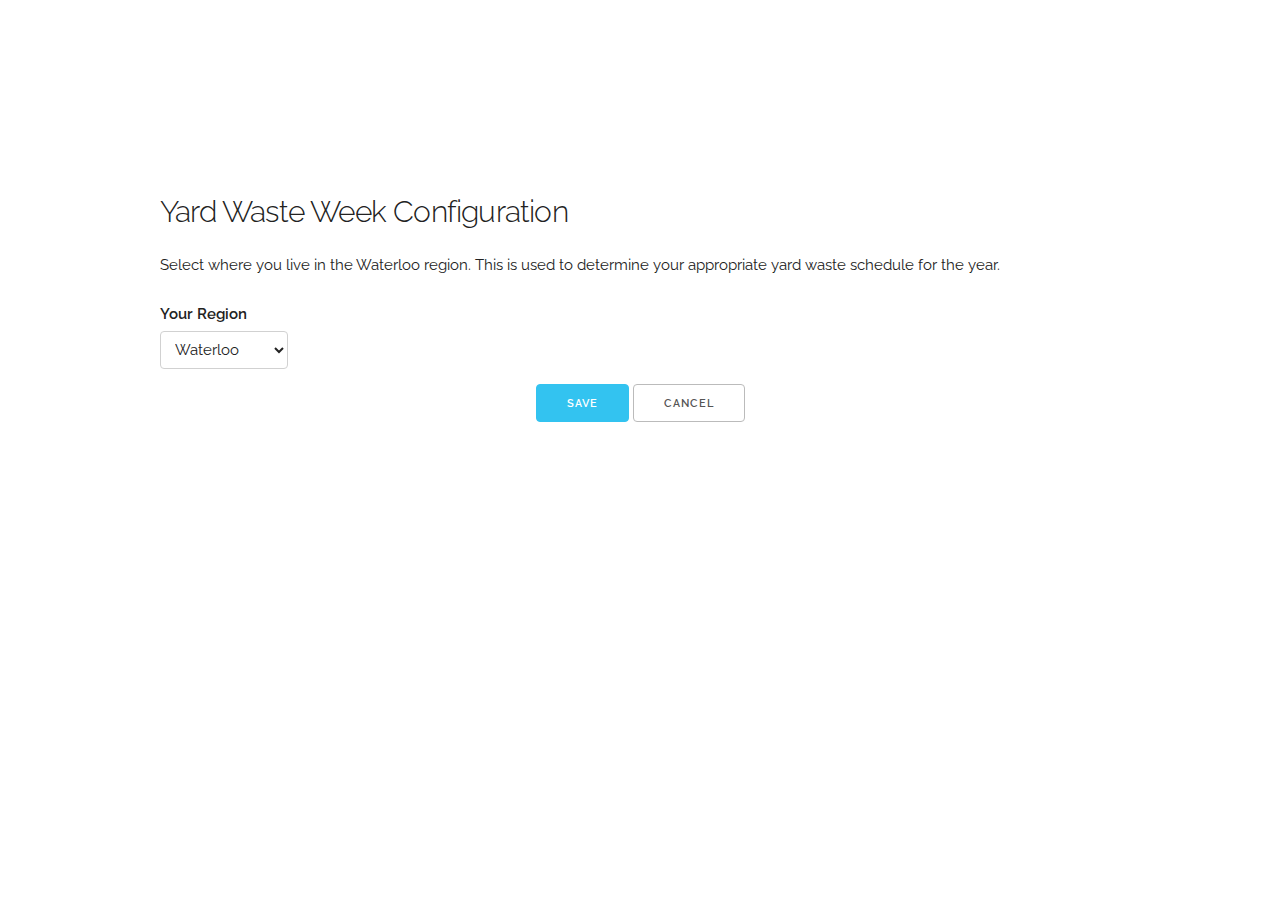
<file: kwcyardwaste/config.html>
<!DOCTYPE html>
<html lang="en">
<head>
  <meta charset="utf-8">
  <title>Yard Waste Week Configuration</title>

  <meta name="viewport" content="width=device-width, initial-scale=1">

  <link href="//fonts.googleapis.com/css?family=Raleway:400,300,600" rel="stylesheet" type="text/css">
  <link rel="stylesheet" href="css/normalize.css">
  <link rel="stylesheet" href="css/skeleton.css">

  <script>
    function submit(successful) {
        if (successful) {
            var e = document.getElementById("regionInput");
            var region = e.options[e.selectedIndex].value;

            var configuration = {
                'region':region
            };

            window.localStorage.setItem('region', region);
            location.href = 'pebblejs://close#' + encodeURIComponent(JSON.stringify(configuration));
        }
        else {
            location.href = 'pebblejs://close';
        }
    }     

    window.onload = function() {
        var current_region = window.localStorage.getItem('region') || "waterloo";
        document.getElementById('regionInput').value = current_region;
    }

    (function(i,s,o,g,r,a,m){i['GoogleAnalyticsObject']=r;i[r]=i[r]||function(){
    (i[r].q=i[r].q||[]).push(arguments)},i[r].l=1*new Date();a=s.createElement(o),
    m=s.getElementsByTagName(o)[0];a.async=1;a.src=g;m.parentNode.insertBefore(a,m)
    })(window,document,'script','//www.google-analytics.com/analytics.js','ga');

    ga('create', 'UA-58118185-2', 'auto');
    ga('send', 'pageview');
  </script>
</head>
<body>
  <div class="section" style="margin-top: 15%">
    <div class="container">
      <h4 class="section-heading">Yard Waste Week Configuration</h3>
      <p class="section-description">
        Select where you live in the Waterloo region.  This is used to determine your appropriate yard
        waste schedule for the year.
      </p>
    </div>
  </div>
  <div class="container">
    <div class="row">
      <div class="two columns">
        <label for="regionInput">Your Region</label>
        <select class="u-full-width" id="regionInput">
          <option value="1">Waterloo</option>
          <option value="2">Kitchener</option>
          <option value="3">Cambridge</option>
        </select>
      </div>
    </div>
    <div style="text-align: center">
      <button class="button-primary" onclick="submit(true);">Save</button>
      <button class="button-secondary" onclick="submit(false);">Cancel</button>
    </div>
  </div>
</body>
</html>
</file>
<file: kwcyardwaste/css/skeleton.css>
/*
* Skeleton V2.0.4
* Copyright 2014, Dave Gamache
* www.getskeleton.com
* Free to use under the MIT license.
* http://www.opensource.org/licenses/mit-license.php
* 12/29/2014
*/


/* Table of contents
––––––––––––––––––––––––––––––––––––––––––––––––––
- Grid
- Base Styles
- Typography
- Links
- Buttons
- Forms
- Lists
- Code
- Tables
- Spacing
- Utilities
- Clearing
- Media Queries
*/


/* Grid
–––––––––––––––––––––––––––––––––––––––––––––––––– */
.container {
  position: relative;
  width: 100%;
  max-width: 960px;
  margin: 0 auto;
  padding: 0 20px;
  box-sizing: border-box; }
.column,
.columns {
  width: 100%;
  float: left;
  box-sizing: border-box; }

/* For devices larger than 400px */
@media (min-width: 400px) {
  .container {
    width: 85%;
    padding: 0; }
}

/* For devices larger than 550px */
@media (min-width: 550px) {
  .container {
    width: 80%; }
  .column,
  .columns {
    margin-left: 4%; }
  .column:first-child,
  .columns:first-child {
    margin-left: 0; }

  .one.column,
  .one.columns                    { width: 4.66666666667%; }
  .two.columns                    { width: 13.3333333333%; }
  .three.columns                  { width: 22%;            }
  .four.columns                   { width: 30.6666666667%; }
  .five.columns                   { width: 39.3333333333%; }
  .six.columns                    { width: 48%;            }
  .seven.columns                  { width: 56.6666666667%; }
  .eight.columns                  { width: 65.3333333333%; }
  .nine.columns                   { width: 74.0%;          }
  .ten.columns                    { width: 82.6666666667%; }
  .eleven.columns                 { width: 91.3333333333%; }
  .twelve.columns                 { width: 100%; margin-left: 0; }

  .one-third.column               { width: 30.6666666667%; }
  .two-thirds.column              { width: 65.3333333333%; }

  .one-half.column                { width: 48%; }

  /* Offsets */
  .offset-by-one.column,
  .offset-by-one.columns          { margin-left: 8.66666666667%; }
  .offset-by-two.column,
  .offset-by-two.columns          { margin-left: 17.3333333333%; }
  .offset-by-three.column,
  .offset-by-three.columns        { margin-left: 26%;            }
  .offset-by-four.column,
  .offset-by-four.columns         { margin-left: 34.6666666667%; }
  .offset-by-five.column,
  .offset-by-five.columns         { margin-left: 43.3333333333%; }
  .offset-by-six.column,
  .offset-by-six.columns          { margin-left: 52%;            }
  .offset-by-seven.column,
  .offset-by-seven.columns        { margin-left: 60.6666666667%; }
  .offset-by-eight.column,
  .offset-by-eight.columns        { margin-left: 69.3333333333%; }
  .offset-by-nine.column,
  .offset-by-nine.columns         { margin-left: 78.0%;          }
  .offset-by-ten.column,
  .offset-by-ten.columns          { margin-left: 86.6666666667%; }
  .offset-by-eleven.column,
  .offset-by-eleven.columns       { margin-left: 95.3333333333%; }

  .offset-by-one-third.column,
  .offset-by-one-third.columns    { margin-left: 34.6666666667%; }
  .offset-by-two-thirds.column,
  .offset-by-two-thirds.columns   { margin-left: 69.3333333333%; }

  .offset-by-one-half.column,
  .offset-by-one-half.columns     { margin-left: 52%; }

}


/* Base Styles
–––––––––––––––––––––––––––––––––––––––––––––––––– */
/* NOTE
html is set to 62.5% so that all the REM measurements throughout Skeleton
are based on 10px sizing. So basically 1.5rem = 15px :) */
html {
  font-size: 62.5%; }
body {
  font-size: 1.5em; /* currently ems cause chrome bug misinterpreting rems on body element */
  line-height: 1.6;
  font-weight: 400;
  font-family: "Raleway", "HelveticaNeue", "Helvetica Neue", Helvetica, Arial, sans-serif;
  color: #222; }


/* Typography
–––––––––––––––––––––––––––––––––––––––––––––––––– */
h1, h2, h3, h4, h5, h6 {
  margin-top: 0;
  margin-bottom: 2rem;
  font-weight: 300; }
h1 { font-size: 4.0rem; line-height: 1.2;  letter-spacing: -.1rem;}
h2 { font-size: 3.6rem; line-height: 1.25; letter-spacing: -.1rem; }
h3 { font-size: 3.0rem; line-height: 1.3;  letter-spacing: -.1rem; }
h4 { font-size: 2.4rem; line-height: 1.35; letter-spacing: -.08rem; }
h5 { font-size: 1.8rem; line-height: 1.5;  letter-spacing: -.05rem; }
h6 { font-size: 1.5rem; line-height: 1.6;  letter-spacing: 0; }

/* Larger than phablet */
@media (min-width: 550px) {
  h1 { font-size: 5.0rem; }
  h2 { font-size: 4.2rem; }
  h3 { font-size: 3.6rem; }
  h4 { font-size: 3.0rem; }
  h5 { font-size: 2.4rem; }
  h6 { font-size: 1.5rem; }
}

p {
  margin-top: 0; }


/* Links
–––––––––––––––––––––––––––––––––––––––––––––––––– */
a {
  color: #1EAEDB; }
a:hover {
  color: #0FA0CE; }


/* Buttons
–––––––––––––––––––––––––––––––––––––––––––––––––– */
.button,
button,
input[type="submit"],
input[type="reset"],
input[type="button"] {
  display: inline-block;
  height: 38px;
  padding: 0 30px;
  color: #555;
  text-align: center;
  font-size: 11px;
  font-weight: 600;
  line-height: 38px;
  letter-spacing: .1rem;
  text-transform: uppercase;
  text-decoration: none;
  white-space: nowrap;
  background-color: transparent;
  border-radius: 4px;
  border: 1px solid #bbb;
  cursor: pointer;
  box-sizing: border-box; }
.button:hover,
button:hover,
input[type="submit"]:hover,
input[type="reset"]:hover,
input[type="button"]:hover,
.button:focus,
button:focus,
input[type="submit"]:focus,
input[type="reset"]:focus,
input[type="button"]:focus {
  color: #333;
  border-color: #888;
  outline: 0; }
.button.button-primary,
button.button-primary,
input[type="submit"].button-primary,
input[type="reset"].button-primary,
input[type="button"].button-primary {
  color: #FFF;
  background-color: #33C3F0;
  border-color: #33C3F0; }
.button.button-primary:hover,
button.button-primary:hover,
input[type="submit"].button-primary:hover,
input[type="reset"].button-primary:hover,
input[type="button"].button-primary:hover,
.button.button-primary:focus,
button.button-primary:focus,
input[type="submit"].button-primary:focus,
input[type="reset"].button-primary:focus,
input[type="button"].button-primary:focus {
  color: #FFF;
  background-color: #1EAEDB;
  border-color: #1EAEDB; }


/* Forms
–––––––––––––––––––––––––––––––––––––––––––––––––– */
input[type="email"],
input[type="number"],
input[type="search"],
input[type="text"],
input[type="tel"],
input[type="url"],
input[type="password"],
textarea,
select {
  height: 38px;
  padding: 6px 10px; /* The 6px vertically centers text on FF, ignored by Webkit */
  background-color: #fff;
  border: 1px solid #D1D1D1;
  border-radius: 4px;
  box-shadow: none;
  box-sizing: border-box; }
/* Removes awkward default styles on some inputs for iOS */
input[type="email"],
input[type="number"],
input[type="search"],
input[type="text"],
input[type="tel"],
input[type="url"],
input[type="password"],
textarea {
  -webkit-appearance: none;
     -moz-appearance: none;
          appearance: none; }
textarea {
  min-height: 65px;
  padding-top: 6px;
  padding-bottom: 6px; }
input[type="email"]:focus,
input[type="number"]:focus,
input[type="search"]:focus,
input[type="text"]:focus,
input[type="tel"]:focus,
input[type="url"]:focus,
input[type="password"]:focus,
textarea:focus,
select:focus {
  border: 1px solid #33C3F0;
  outline: 0; }
label,
legend {
  display: block;
  margin-bottom: .5rem;
  font-weight: 600; }
fieldset {
  padding: 0;
  border-width: 0; }
input[type="checkbox"],
input[type="radio"] {
  display: inline; }
label > .label-body {
  display: inline-block;
  margin-left: .5rem;
  font-weight: normal; }


/* Lists
–––––––––––––––––––––––––––––––––––––––––––––––––– */
ul {
  list-style: circle inside; }
ol {
  list-style: decimal inside; }
ol, ul {
  padding-left: 0;
  margin-top: 0; }
ul ul,
ul ol,
ol ol,
ol ul {
  margin: 1.5rem 0 1.5rem 3rem;
  font-size: 90%; }
li {
  margin-bottom: 1rem; }


/* Code
–––––––––––––––––––––––––––––––––––––––––––––––––– */
code {
  padding: .2rem .5rem;
  margin: 0 .2rem;
  font-size: 90%;
  white-space: nowrap;
  background: #F1F1F1;
  border: 1px solid #E1E1E1;
  border-radius: 4px; }
pre > code {
  display: block;
  padding: 1rem 1.5rem;
  white-space: pre; }


/* Tables
–––––––––––––––––––––––––––––––––––––––––––––––––– */
th,
td {
  padding: 12px 15px;
  text-align: left;
  border-bottom: 1px solid #E1E1E1; }
th:first-child,
td:first-child {
  padding-left: 0; }
th:last-child,
td:last-child {
  padding-right: 0; }


/* Spacing
–––––––––––––––––––––––––––––––––––––––––––––––––– */
button,
.button {
  margin-bottom: 1rem; }
input,
textarea,
select,
fieldset {
  margin-bottom: 1.5rem; }
pre,
blockquote,
dl,
figure,
table,
p,
ul,
ol,
form {
  margin-bottom: 2.5rem; }


/* Utilities
–––––––––––––––––––––––––––––––––––––––––––––––––– */
.u-full-width {
  width: 100%;
  box-sizing: border-box; }
.u-max-full-width {
  max-width: 100%;
  box-sizing: border-box; }
.u-pull-right {
  float: right; }
.u-pull-left {
  float: left; }


/* Misc
–––––––––––––––––––––––––––––––––––––––––––––––––– */
hr {
  margin-top: 3rem;
  margin-bottom: 3.5rem;
  border-width: 0;
  border-top: 1px solid #E1E1E1; }


/* Clearing
–––––––––––––––––––––––––––––––––––––––––––––––––– */

/* Self Clearing Goodness */
.container:after,
.row:after,
.u-cf {
  content: "";
  display: table;
  clear: both; }


/* Media Queries
–––––––––––––––––––––––––––––––––––––––––––––––––– */
/*
Note: The best way to structure the use of media queries is to create the queries
near the relevant code. For example, if you wanted to change the styles for buttons
on small devices, paste the mobile query code up in the buttons section and style it
there.
*/


/* Larger than mobile */
@media (min-width: 400px) {}

/* Larger than phablet (also point when grid becomes active) */
@media (min-width: 550px) {}

/* Larger than tablet */
@media (min-width: 750px) {}

/* Larger than desktop */
@media (min-width: 1000px) {}

/* Larger than Desktop HD */
@media (min-width: 1200px) {}
</file>
